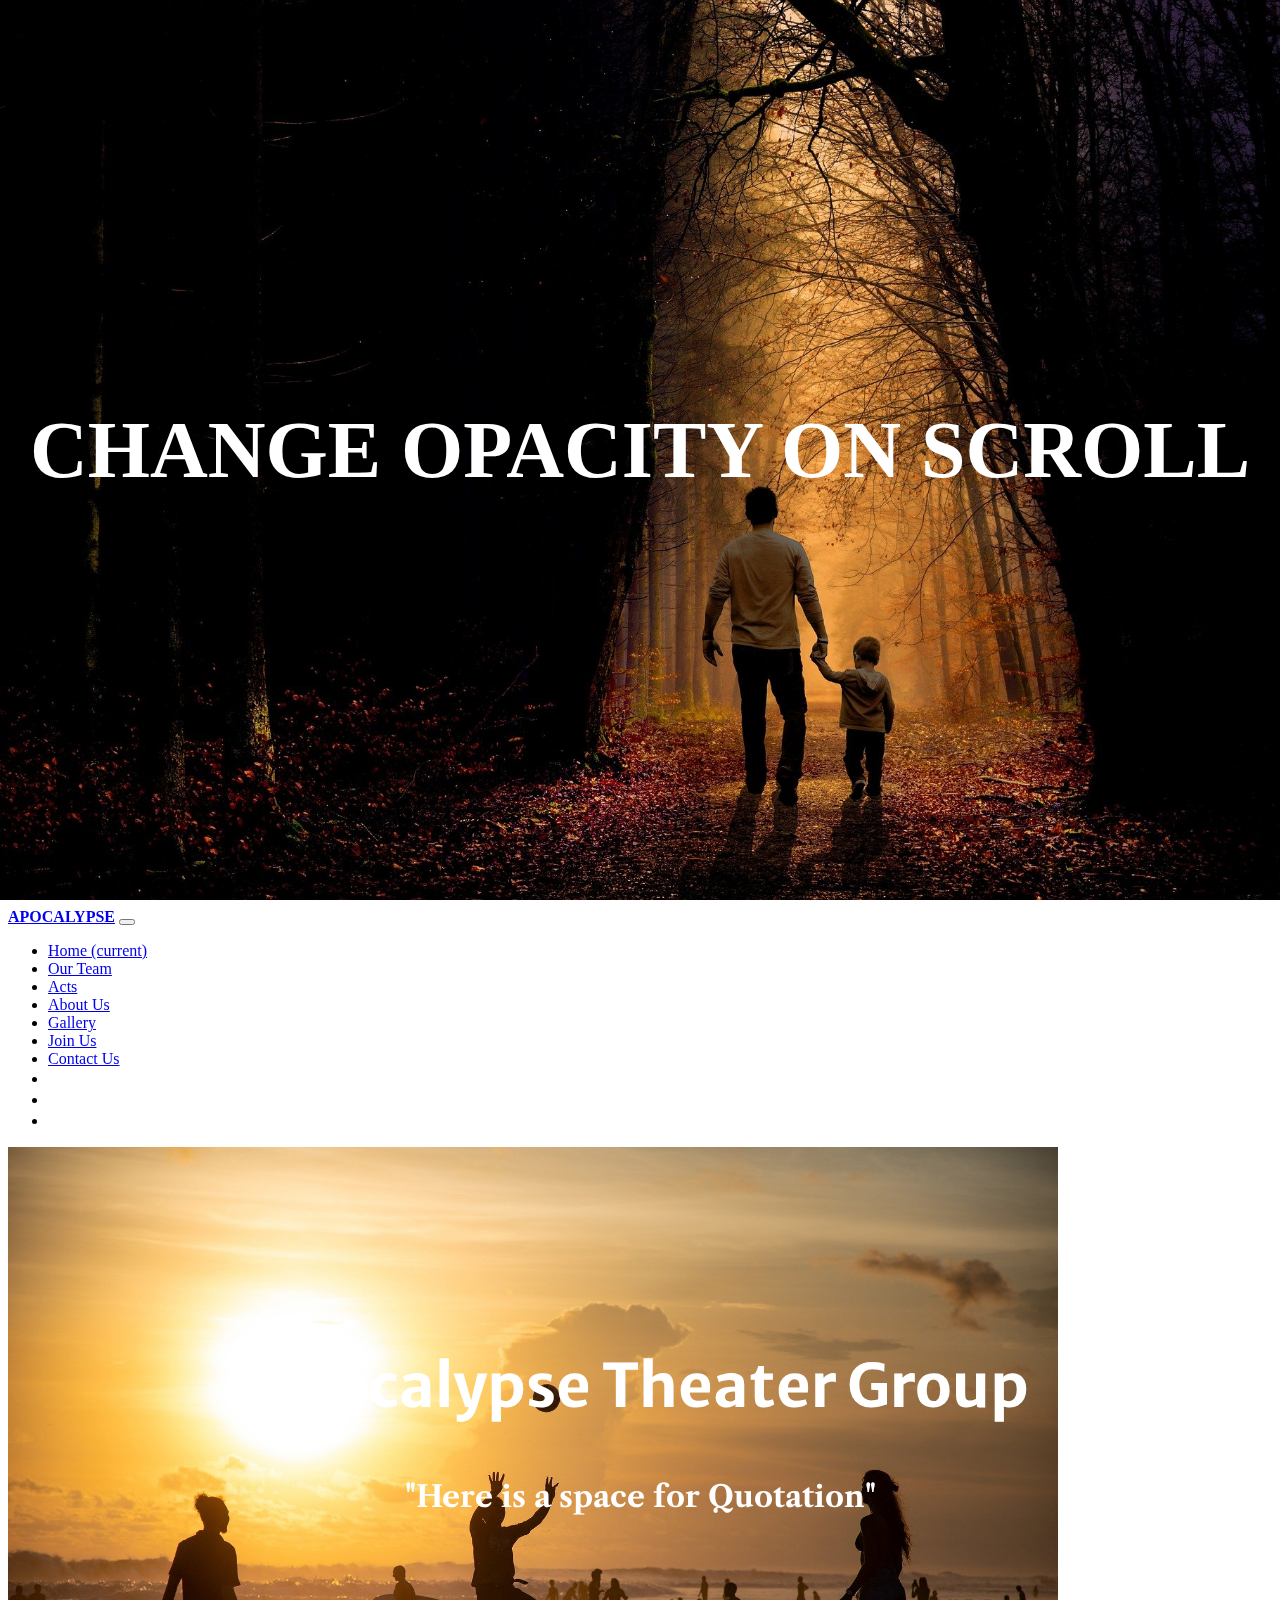
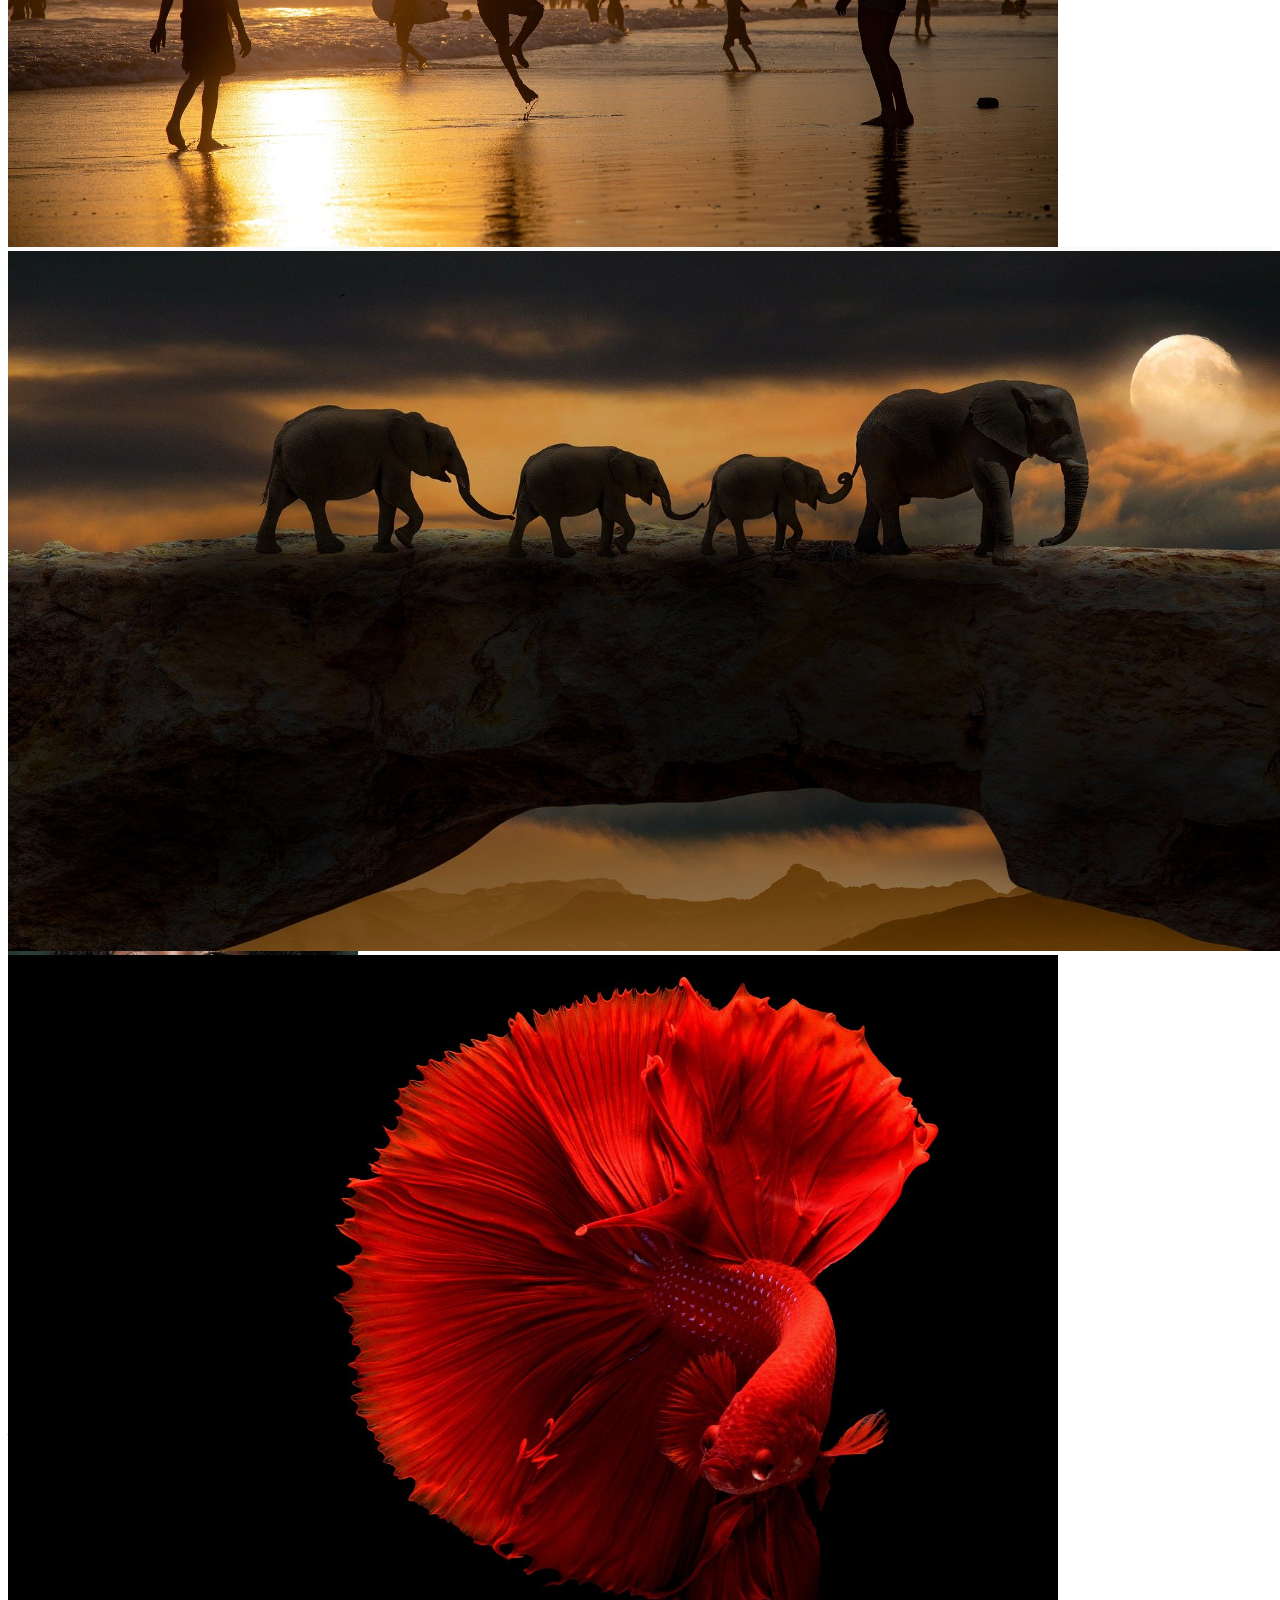
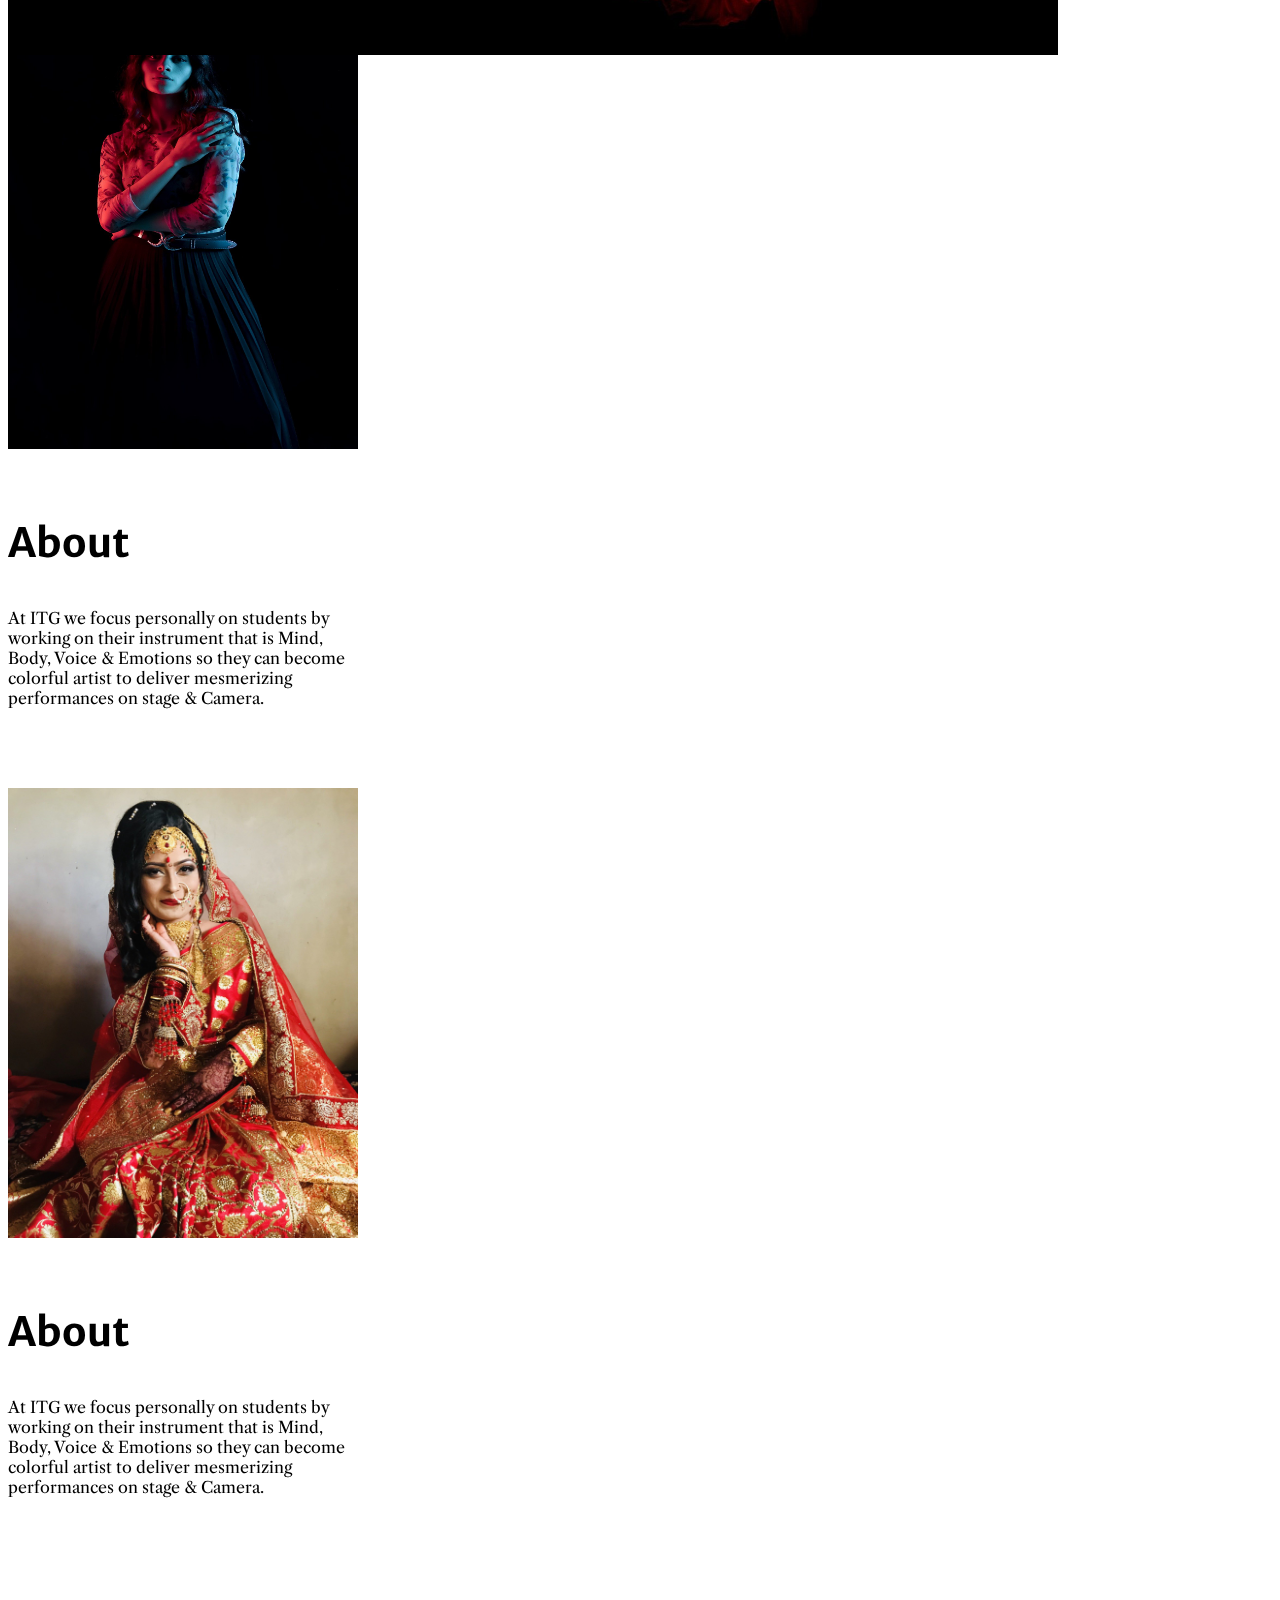
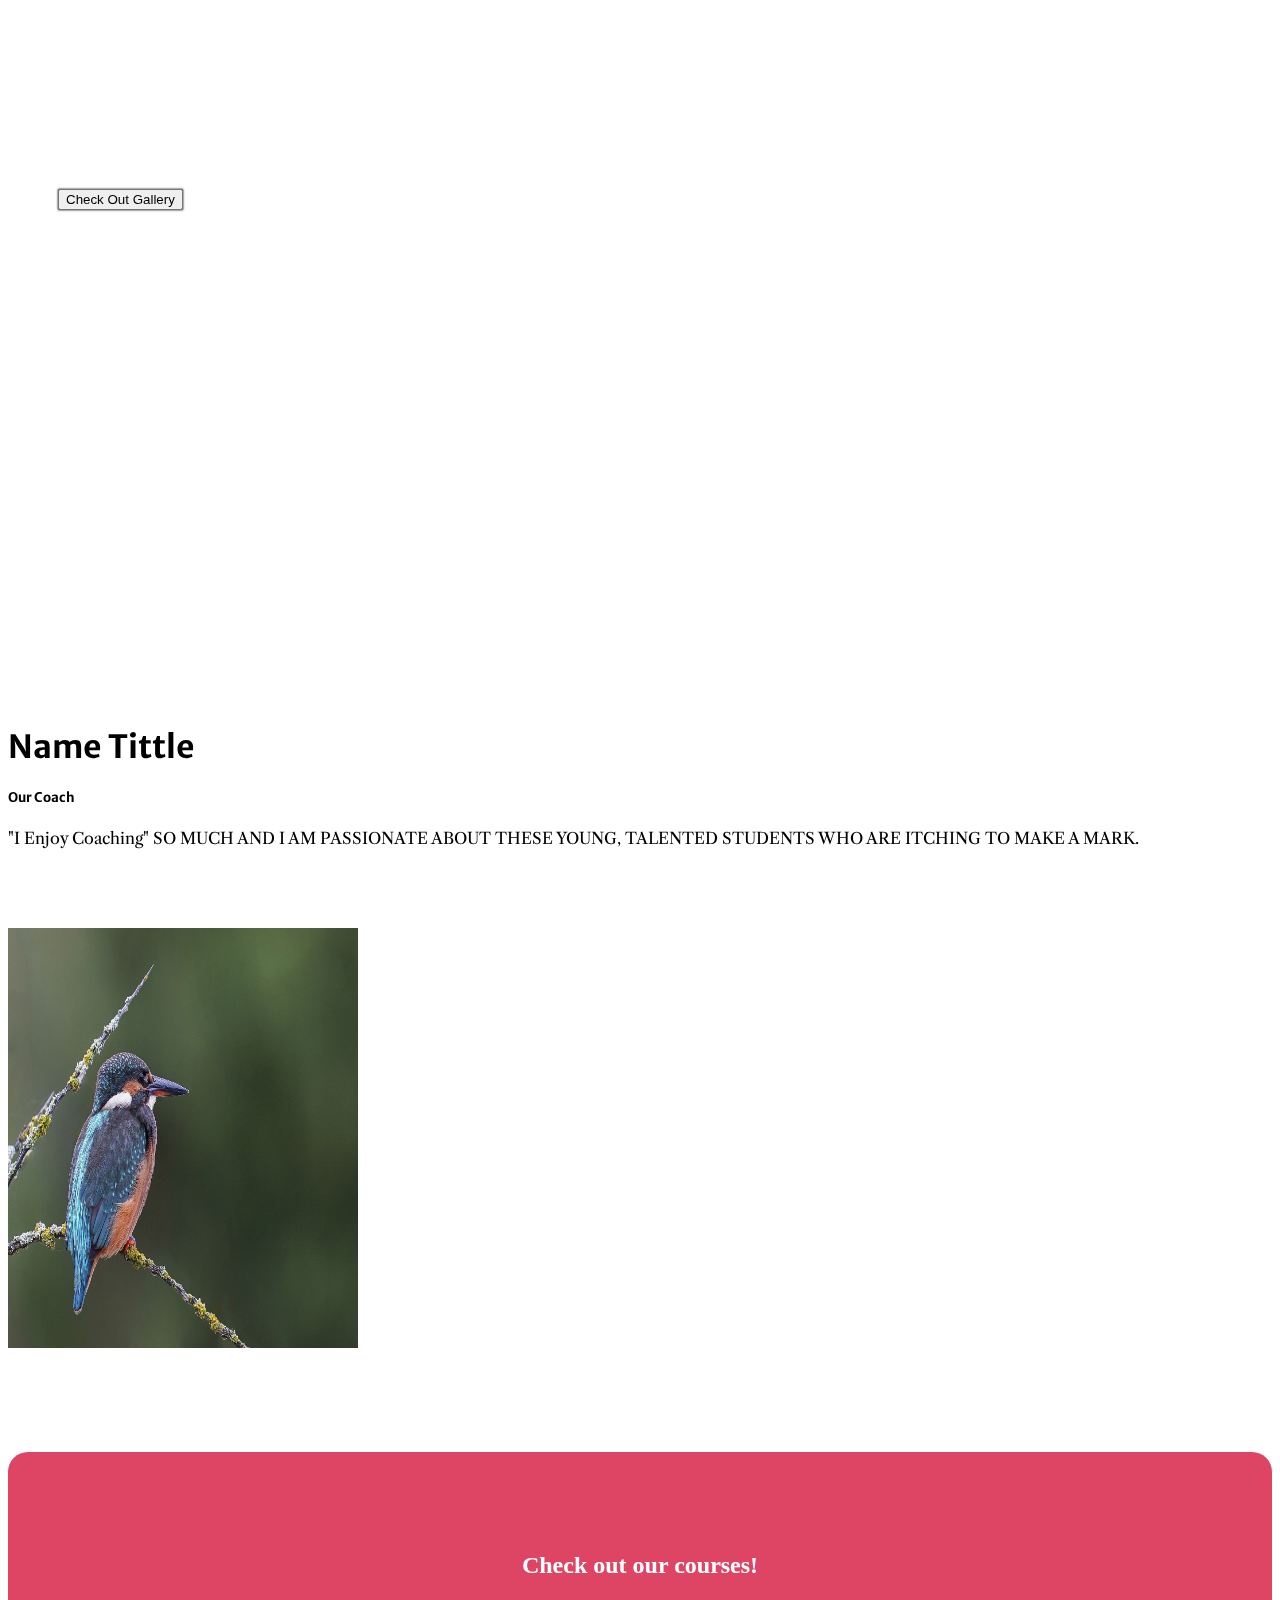
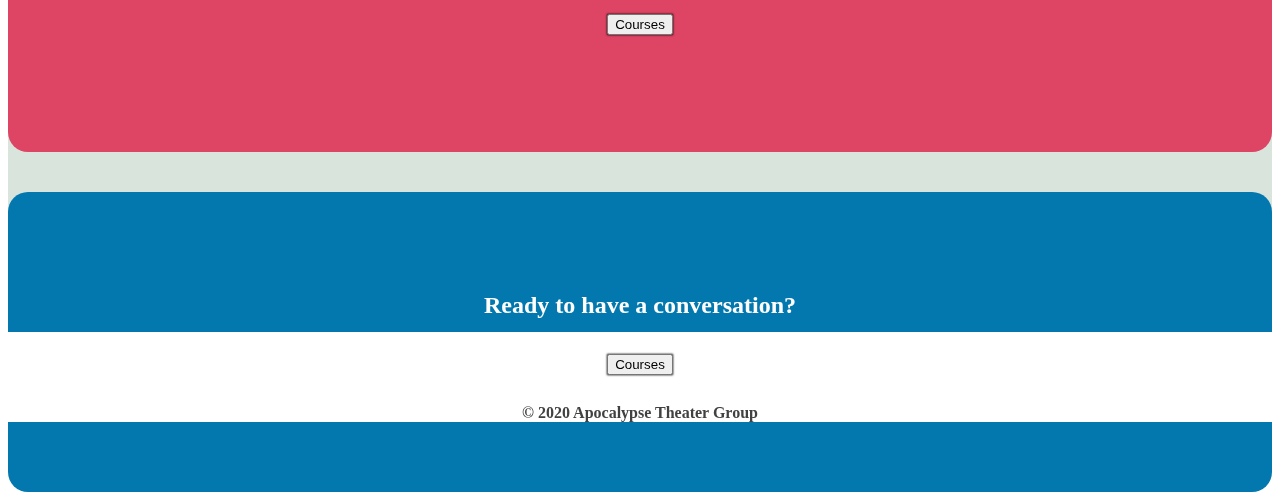
<file: index.html>
<!DOCTYPE html>
<html lang="en" dir="ltr">
  <head>
        <meta charset="utf-8" name="viewport" content="width=device-width, initial-scale=1.0">
    <title>Apocalypse</title>

    <!--                         Bootstrap CSS                                    -->
    <link rel="stylesheet" href="https://cdn.jsdelivr.net/npm/bootstrap@4.5.3/dist/css/bootstrap.min.css" integrity="sha384-TX8t27EcRE3e/ihU7zmQxVncDAy5uIKz4rEkgIXeMed4M0jlfIDPvg6uqKI2xXr2" crossorigin="anonymous">
    <link rel="stylesheet" href="Styles/home-styles.css">

    <!-- Font Awesome -->
    <link rel="stylesheet" href="https://use.fontawesome.com/releases/v5.14.0/css/all.css" integrity="sha384-HzLeBuhoNPvSl5KYnjx0BT+WB0QEEqLprO+NBkkk5gbc67FTaL7XIGa2w1L0Xbgc" crossorigin="anonymous">

    <!--                           Google Fonts                                 -->
    <link rel="preconnect" href="https://fonts.gstatic.com">
    <link href="https://fonts.googleapis.com/css2?family=Merriweather+Sans:wght@600&display=swap" rel="stylesheet">
    <link href="https://fonts.googleapis.com/css2?family=Libre+Caslon+Text&display=swap" rel="stylesheet">
    <link href="https://fonts.googleapis.com/css2?family=EB+Garamond:wght@600&display=swap" rel="stylesheet">
    <link href="https://fonts.googleapis.com/css2?family=Roboto:wght@700&display=swap" rel="stylesheet">

  </head>
  <body onload="myFunction()">

    <!--                        Bootstrap JS                                  -->
    <script src="https://code.jquery.com/jquery-3.5.1.slim.min.js" integrity="sha384-DfXdz2htPH0lsSSs5nCTpuj/zy4C+OGpamoFVy38MVBnE+IbbVYUew+OrCXaRkfj" crossorigin="anonymous"></script>
    <script src="https://cdn.jsdelivr.net/npm/popper.js@1.16.1/dist/umd/popper.min.js" integrity="sha384-9/reFTGAW83EW2RDu2S0VKaIzap3H66lZH81PoYlFhbGU+6BZp6G7niu735Sk7lN" crossorigin="anonymous"></script>
    <script src="https://cdn.jsdelivr.net/npm/bootstrap@4.5.3/dist/js/bootstrap.min.js" integrity="sha384-w1Q4orYjBQndcko6MimVbzY0tgp4pWB4lZ7lr30WKz0vr/aWKhXdBNmNb5D92v7s" crossorigin="anonymous"></script>

    <div id="loading">

    </div>

    <div class="bg-header">
      <h1>Change opacity on scroll</h1>
    </div>

    <section>

    <!--                                    NAVBAR                                                   -->

    <nav class="navbar navbar-expand-lg navbar-light bg-light sticky-top">
      <a class="navbar-brand" href="#">APOCALYPSE</a>
        <button class="navbar-toggler" type="button" data-toggle="collapse" data-target="#navbarNavDropdown" aria-controls="navbarNavDropdown" aria-expanded="false" aria-label="Toggle navigation">
        <span class="navbar-toggler-icon"></span>
        </button>
      <div class="collapse navbar-collapse" id="navbarNavDropdown">
        <ul class="navbar-nav ml-auto">
          <li class="nav-item active nn">
            <a class="nav-link" href="#">Home <span class="sr-only">(current)</span></a>
          </li>
          <li class="nav-item nn">
            <a class="nav-link" href="our-team.html">Our Team</a>
          </li>
          <li class="nav-item nn">
            <a class="nav-link" href="acts.html">Acts</a>
          </li>
          <li class="nav-item nn">
            <a class="nav-link" href="#">About Us</a>
          </li>
          <li class="nav-item nn">
            <a class="nav-link" href="gallery.html">Gallery</a>
          </li>
          <li class="nav-item nn">
            <a class="nav-link" href="#">Join Us</a>
          </li>
          <li class="nav-item nn">
            <a class="nav-link" href="contact.html">Contact Us</a>
          </li>
          <li class="nav-item i1">
            <a class="nav-link" href="#"><i class="fab fa-facebook-f"></i></a>
          </li>
          <li class="nav-item i2">
            <a class="nav-link" href="#"><i class="fab fa-twitter"></i></a>
          </li>
          <li class="nav-item i3">
            <a class="nav-link" href="#"><i class="fab fa-instagram"></i></a>
          </li>
        </ul>
      </div>
    </nav>


  <div class="C-div">
    <div id="carouselExampleFade" class="carousel slide carousel-fade" data-ride="carousel">
      <div class="carousel-inner">
        <div class="carousel-item active">
            <img src="Images/1.jpg" class="d-block w-100" alt="...">
        </div>
        <div class="carousel-item">
          <img src="Images/2.jpg" class="d-block w-100" alt="...">
        </div>
        <div class="carousel-item">
          <img src="Images/3.jpg" class="d-block w-100" alt="...">
        </div>
      </div>
    </div>
  </div>

  <div class="Heading">
    <h1>Apocalypse Theater Group</h1>
    <h4>"Here is a space for Quotation"</h4>
  </div>

  <div class="body1">
    <div class="container">
      <h1>APOCALYPSE</h1>
      <h3>"IN OUR VEINS"</h3>
      <p>At ITG we focus personally on students by working on their instrument that is Mind, Body, Voice & Emotions so they can become colorful artist to deliver mesmerizing performances on stage & Camera. After the workshop we put you directly in theatre performances back to back so that you can master the skill set you learned during workshop, overcome any difficulties you are having while applying techniques with help of our coach and be better and better day by day. You must have five things utterly important to be successful actor like passion, burning desire to be actor, commitment, dedication and discipline.</p>
    </div>
  </div>

  <div class="body2">
    <div class="head">
      <h1>FOUNDERS</h1>
    </div>

    <div class="container">
      <div class="row">
        <div class="col-lg-4">
          <div class="II-DD">
            <img src="Images/T1.jpg" alt="">
          </div>
          <h3>About</h3>
          <p>At ITG we focus personally on students by working on their instrument that is Mind, Body, Voice & Emotions so they can become colorful artist to deliver mesmerizing performances on stage & Camera.</p>
        </div>
        <div class="col-lg-4">
          <div class="II-DD">
            <img src="Images/T2.jpg" alt="">
          </div>
          <h3>About</h3>
          <p>At ITG we focus personally on students by working on their instrument that is Mind, Body, Voice & Emotions so they can become colorful artist to deliver mesmerizing performances on stage & Camera.</p>
        </div>
        <div class="col-lg-4">
          <div class="II-DD">
            <img src="Images/T3.jpg" alt="">
          </div>
          <h3>About</h3>
          <p>At ITG we focus personally on students by working on their instrument that is Mind, Body, Voice & Emotions so they can become colorful artist to deliver mesmerizing performances on stage & Camera.</p>
        </div>
      </div>
    </div>

  </div>

  <div class="body3">
    <div class="head1">
      <h1>Training Passionate Actors <br><span>Committed to Excellence</span></h1>
      <button class="btn btn-large btn-danger" type="button" name="button">Check Out Gallery</button>
    </div>
  </div>
  
  <div class="body4">
    <div class="container">
    <div class="row">
      <div class="col-lg-4">
        <h1>Name Tittle</h1>
        <h5>Our Coach</h5>
        <p>"I Enjoy Coaching" SO MUCH AND I AM PASSIONATE ABOUT THESE YOUNG, TALENTED STUDENTS WHO ARE ITCHING TO MAKE A MARK.</p>
      </div>
      <div class="col-lg-5">
        <img src="Images/P2.jpg" alt="">
      </div>
    </div>
    </div>
  </div>

  <div class="body5">
    <div class="container">
      <div class="row">
        <div class="col-lg-6">
          <div class="dd1">
            <h2>Check out our courses!</h2>
            <button class="btn btn-lg btn-outline-light" type="button" name="button">Courses</button>
          </div>
        </div>
        <div class="col-lg-6">
          <div class="dd2">
            <h2>Ready to have a conversation?</h2>
            <button class="btn btn-lg btn-outline-light" type="button" name="button">Courses</button>
          </div>
        </div>

      </div>

    </div>
  </div>

  <footer>
    <i class="fab fa-twitter-square"></i>
    <i class="fab fa-facebook-square"></i>
    <i class="fab fa-instagram-square"></i>

    <h4>&copy 2020 Apocalypse Theater Group</h4>
  </footer>

  </section>

  <script>

    var preloader = document.getElementById('loading');

    function myFunction(){
      preloader.style.display = 'none';
    }

    </script>

    <script>

    $(document).ready(function(){
      $(window).scroll(function(){
        $(".bg-header").css("opacity", 1 -
      $(window).scrollTop()/1000)
    });
  });

  </script>



  </body>
</html>
</file>
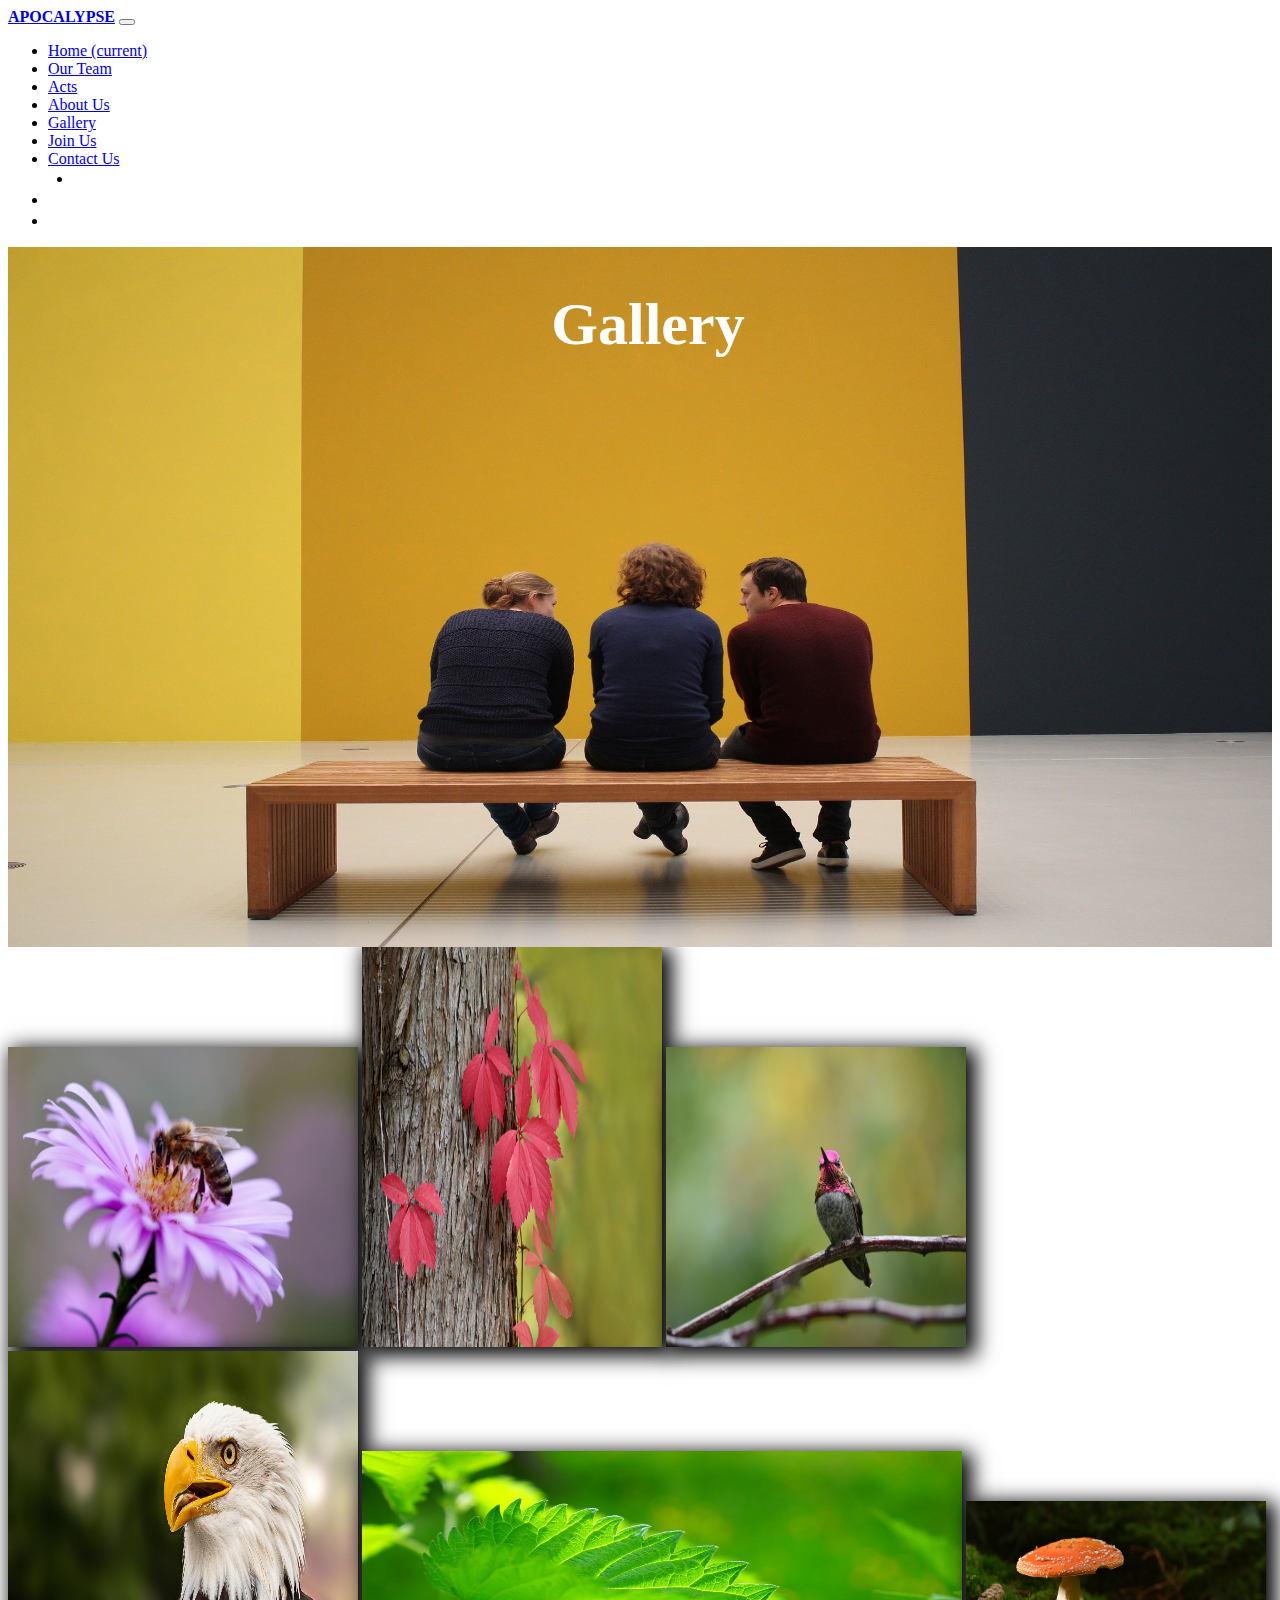
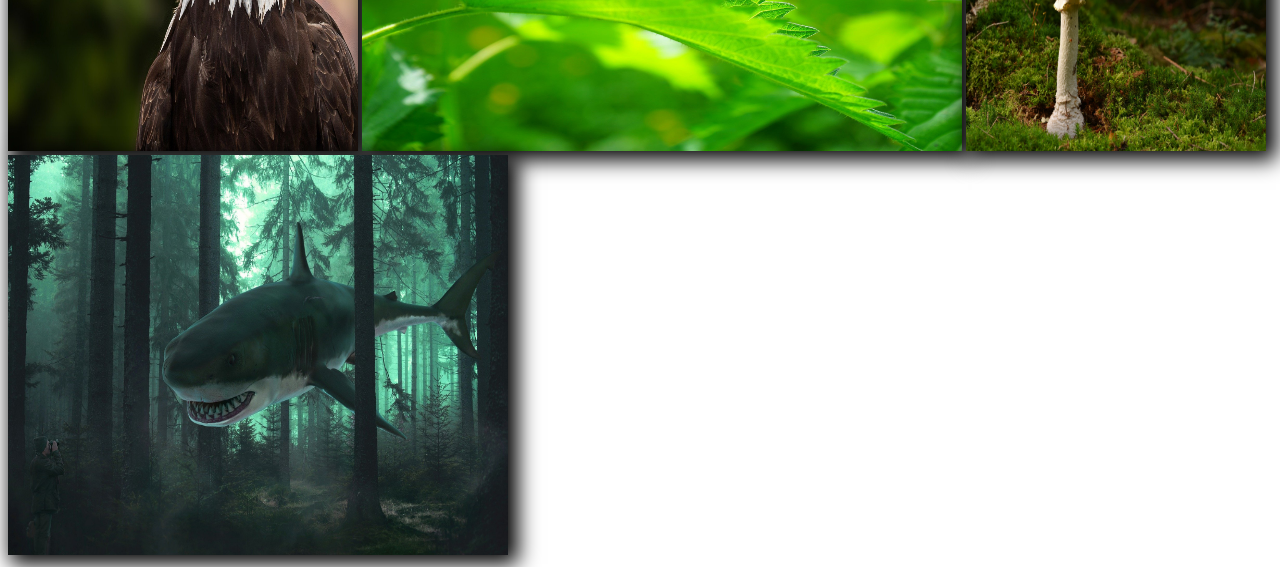
<file: gallery.html>
<!DOCTYPE html>
<html lang="en" dir="ltr">
  <head>
    <meta charset="utf-8">
    <title>Gallery - Apocalypse Theater Group</title>

    <!--                         Bootstrap CSS                                    -->
    <link rel="stylesheet" href="https://cdn.jsdelivr.net/npm/bootstrap@4.5.3/dist/css/bootstrap.min.css" integrity="sha384-TX8t27EcRE3e/ihU7zmQxVncDAy5uIKz4rEkgIXeMed4M0jlfIDPvg6uqKI2xXr2" crossorigin="anonymous">
    <link rel="stylesheet" href="Styles/home-styles.css">
    <link rel="stylesheet" href="Styles/gallery-styles.css">

    <!-- Font Awesome -->
    <link rel="stylesheet" href="https://use.fontawesome.com/releases/v5.14.0/css/all.css" integrity="sha384-HzLeBuhoNPvSl5KYnjx0BT+WB0QEEqLprO+NBkkk5gbc67FTaL7XIGa2w1L0Xbgc" crossorigin="anonymous">

  </head>
  <body>

    <!--                        Bootstrap JS                                  -->
    <script src="https://code.jquery.com/jquery-3.5.1.slim.min.js" integrity="sha384-DfXdz2htPH0lsSSs5nCTpuj/zy4C+OGpamoFVy38MVBnE+IbbVYUew+OrCXaRkfj" crossorigin="anonymous"></script>
    <script src="https://cdn.jsdelivr.net/npm/popper.js@1.16.1/dist/umd/popper.min.js" integrity="sha384-9/reFTGAW83EW2RDu2S0VKaIzap3H66lZH81PoYlFhbGU+6BZp6G7niu735Sk7lN" crossorigin="anonymous"></script>
    <script src="https://cdn.jsdelivr.net/npm/bootstrap@4.5.3/dist/js/bootstrap.min.js" integrity="sha384-w1Q4orYjBQndcko6MimVbzY0tgp4pWB4lZ7lr30WKz0vr/aWKhXdBNmNb5D92v7s" crossorigin="anonymous"></script>

    <!--                                    NAVBAR                                                   -->

    <nav class="navbar navbar-expand-lg navbar-light bg-light sticky-top">
      <a class="navbar-brand" href="#">APOCALYPSE</a>
        <button class="navbar-toggler" type="button" data-toggle="collapse" data-target="#navbarNavDropdown" aria-controls="navbarNavDropdown" aria-expanded="false" aria-label="Toggle navigation">
        <span class="navbar-toggler-icon"></span>
        </button>
      <div class="collapse navbar-collapse" id="navbarNavDropdown">
        <ul class="navbar-nav ml-auto">
          <li class="nav-item active nn">
            <a class="nav-link" href="#">Home <span class="sr-only">(current)</span></a>
          </li>
          <li class="nav-item nn">
            <a class="nav-link" href="#">Our Team</a>
          </li>
          <li class="nav-item nn">
            <a class="nav-link" href="#">Acts</a>
          </li>
          <li class="nav-item nn">
            <a class="nav-link" href="#">About Us</a>
          </li>
          <li class="nav-item nn">
            <a class="nav-link" href="#">Gallery</a>
          </li>
          <li class="nav-item nn">
            <a class="nav-link" href="#">Join Us</a>
          </li>
          <li class="nav-item nn">
            <a class="nav-link" href="#">Contact Us</a>
          </li>
          <li class="nav-item i1" style="margin-left: 25px;">
            <a class="nav-link" href="#"><i class="fab fa-facebook-f"></i></a>
          </li>
          <li class="nav-item i2">
            <a class="nav-link" href="#"><i class="fab fa-twitter"></i></a>
          </li>
          <li class="nav-item i3">
            <a class="nav-link" href="#"><i class="fab fa-instagram"></i></a>
          </li>
        </ul>
      </div>
    </nav>

    <div class="D1">
      <img src="Images/Gallery/cover.jpg" alt="">
    </div>

    <div class="H">
      <h1>Gallery</h1>
    </div>

    <div class="D2">
      <div class="container">
      <img src="Images/Gallery/G1.jpg" alt="" class="I1">
      <img src="Images/Gallery/G2.jpg" alt="" class="I2">
      <img src="Images/Gallery/G3.jpg" alt="" class="I3">
      <img src="Images/Gallery/G4.jpg" alt="" class="I4">
      <img src="Images/Gallery/G5.jpg" alt="" class="I5">
      <img src="Images/Gallery/G6.jpg" alt="" class="I6">
      <img src="Images/Gallery/G7.jpg" alt="" class="I7">
      </div>
    </div>

  </body>
</html>
</file>
<file: Styles/home-styles.css>
#loading{
  position: fixed;
  top: 0;
  left: 0;
  width: 100%;
  height: 100vh;
  background: #000 url("giphy.gif") no-repeat center;
  background-attachment: fixed;
  z-index: 999;
}

.bg-header{
  position: fixed;
  top: 0;
  left: 0;
  width: 100vw;
  height: 100vh;
  background-image: url("BG.jpg");
  background-size: cover;
  background-attachment: fixed;
  display: flex;
  justify-content: center;
  align-items: center;
}

.bg-header h1{
  font-size: 5em;
  color: #fff;
  text-align: center;
  text-transform: uppercase;
}

/* .bg-header h1::before{
  content: "Change opacity on scroll";
  width: 100%;
  color: red;
  position: absolute;
  top: 0;
  left: 50;
  position: absolute;
  top: 0;
  left: 0;
  border-right-width: 0.2rem;
  border-right-color: red;
  border-right-style: solid;
} */

section{
  position: relative;
  top: 100vh;
  width: 100%;
  min-height: 100vh;
  background: #fff;
}

/* .navbar{
  background-color: rgba(190 176 176 / 50%);
  z-index: 0;
} */

.nn{
  margin-right: 15px;
}

.navbar li i{
  font-size: 18px;
  margin: auto 8px;
}

li .i1{
  margin-left: 25px;
}

.i1 .nav-link{
  cursor: default;
}

.i2 .nav-link{
  cursor: default;
}

.i3 .nav-link{
  cursor: default;
}

.i1 .nav-link i:hover{
  color: blue;
  cursor: pointer;
}

.i2 .nav-link i:hover{
  color: lightblue;
  cursor: pointer;
}

.i3 .nav-link i:hover{
  color: deeppink;
  cursor: pointer;
}

.navbar .navbar-brand{
  font-weight: bold;
}

.C-div{
  position: relative;
}

.carousel{
  height: 700px;
}

.carousel img{
  height: 700px;
}

.Heading{
  width: 100%;
  text-align: center;
  position: absolute;
  top: 400px;
  z-index: 1;
}

.Heading h1{
  font-size: 60px;
  font-family: 'Merriweather Sans', sans-serif;
  color: #fff;
}

.Heading h4{
  font-size: 30px;
  font-family: 'Libre Caslon Text', serif;
  color: #fff;
  padding-top: 15px;
}

.body1{
  background-color: #fafafa;
  height: 400px;
}

.body1 .container{
  text-align: center;
  padding-top: 80px;
  width: 850px;
  margin-left: 330px;
}

.body1 .container h1{
  font-size: 50px;
  font-family: 'Merriweather Sans', sans-serif;
}

.body1 .container p{
  margin-top: 25px;
  font-size: 16px;
  font-family: 'Libre Caslon Text', serif;
  margin-bottom: 25px;
}

.body2{
  z-index: 1;
}

.body2 .head{
  width: 100%;
  text-align: center;
  margin-top: 60px;
  margin-bottom: 40px;
}

.body2 .head h1{
  font-size: 50px;
  font-family: 'Merriweather Sans', sans-serif;
}

.body2 .container img{
  width: 350px;
  height: 450px;
}

.body2 .container .col-lg-4 h3{
  padding-top: 25px;
  font-size: 40px;
  font-family: 'Merriweather Sans', sans-serif;
}

.body2 .container .col-lg-4 p{
  width: 350px;
  margin-bottom: 80px;
  font-family: 'Libre Caslon Text', serif;
}

.body3{
  width: 100%;
  height: 550px;
  position: relative;
  background-image: url("P1.jpg");
  background-size: cover;
  background-position: center;
  display: table;
  background-attachment: fixed;
}

.body3 .head1{
  position: absolute;
  top: 80px;
  left: 50px;
  display: table-cell;
}

.body3 .head1 h1{
  color: #fff;
}

.body3 .head1 button{
  margin-top: 15px;
  box-shadow: 0px 0px 2px 0px;
}

.body4 h1{
  font-family: 'Merriweather Sans', sans-serif;
}

.body4 h5{
  font-family: 'Merriweather Sans', sans-serif;
}

.body4 p{
  font-family: 'Libre Caslon Text', serif;
}

.body4 .col-lg-4{
  margin-top: 200px;
}

.body4 .col-lg-5{
  margin-top: 80px;
  left: 350px;
  width: 350px;
  right: 0px;
}

.body4 .col-lg-5 img{
  width: 350px;
  height: 420px;
}

.body5{
  height: 400px;
  margin-top: 100px;
  margin-bottom: 50px;
  background-image: -webkit-linear-gradient( #fff 50% , #d9e4dd 50%);
}

.body5 .dd1{
  background-color: #de4463;
  text-align: center;
  height: 300px;
  border-radius: 20px;
  margin-top: 40px;
}

.body5 .dd1 h2{
  padding-top: 100px;
  color: #fff;
}

.body5 .dd1 button{
  margin-top: 15px;
  box-shadow: 0px 0px 2px 0px;
}

.body5 .dd2{
  background-color: #0278ae;
  text-align: center;
  height: 300px;
  border-radius: 20px;
  margin-top: 40px;
}

.body5 .dd2 h2{
  padding-top: 100px;
  color: #fff;
}

.body5 .dd2 button{
  margin-top: 15px;
  box-shadow: 0px 0px 2px 0px;
}

footer{
  width: 100%;
  margin-top: 80px;
  text-align: center;
  background-color: #fff;
  background-position: center;
  background-attachment: fixed;
}

footer i{
  font-size: 40px;
  color: #3f3f44;
  margin: auto 15px;
  cursor: pointer;
}

footer h4{
  margin-top: 25px;
  color: #414141;
}

@media screen and (max-width: 440px){

  .bg-header{
    display: none;
  }

  section{
    top: 0;
  }

 nav li .i1{
    margin-left: 0px;
  }

  .Heading{
    top: 220px;
  }

  .Heading h1{
    font-size: 40px;
  }

  .carousel{
    height: 350px;
  }

  .carousel img{
    height: 350px;
  }

  .Heading h4{
    font-size: 20px;
  }

  .body1{
    background-color: #fafafa;
    height: 400px;
  }

  .body1 .container{
    text-align: center;
    padding-top: 80px;
    width: 100%;
    margin-left: 0px;
  }

  .body1 .container h1{
    font-size: 35px;
    font-family: 'Merriweather Sans', sans-serif;
  }

  .body1 .container p{
    margin-top: 25px;
    font-size: 15px;
    font-family: 'Libre Caslon Text', serif;
    margin-bottom: 35px;
  }

  .body2{
    z-index: 1;
  }

  .body2 .head{
    width: 100%;
    text-align: center;
    margin-top: 150px;
    margin-bottom: 40px;
  }

  .body2 .head h1{
    font-size: 35px;
    font-family: 'Merriweather Sans', sans-serif;
  }

  .body2 .container img{
    width: 82%;
    height: 350px;
  }

  .body2 .container .II-DD{
    text-align: center;
  }

  .body2 .container .col-lg-4 h3{
    padding-top: 35px;
    font-size: 30px;
    font-family: 'Merriweather Sans', sans-serif;
    padding-left: 10%;
  }

  .body2 .container .col-lg-4 p{
    width: 88%;
    margin-bottom: 40px;
    font-family: 'Libre Caslon Text', serif;
    padding-left: 10%;
  }

  .body3{
    width: 100%;
    height: 350px;
    position: relative;
    background-image: url("P1.jpg");
    background-size: cover;
    background-position: center;
    display: table;
    background-attachment: fixed;
  }

  .body3 .head1{
    position: absolute;
    top: 40px;
    left: 20px;
    display: table-cell;
  }

  .body3 .head1 h1{
    color: #fff;
    font-size: 35px;
  }

  .body3 .head1 button{
    margin-top: 15px;
    box-shadow: 0px 0px 2px 0px;
  }

  .body4 h1{
    font-family: 'Merriweather Sans', sans-serif;
    font-size: 35px;
  }

  .body4 h5{
    font-family: 'Merriweather Sans', sans-serif;
  }

  .body4 p{
    font-family: 'Libre Caslon Text', serif;
  }

  .body4 .col-lg-4{
    margin-top: 80px;
  }

  .body4 .col-lg-5{
    margin-top: 30px;
    left: 0px;
    width: 350px;
    right: 0px;
  }

  .body4 .col-lg-5 img{
    width: 100%;
    height: 350px;
  }

  .body5{
    height: 720px;
    margin-top: 80px;
    margin-bottom: 50px;
    background-image: -webkit-linear-gradient( #fff 20% , #d9e4dd 80%);
  }

  .body5 .dd1{
    background-color: #de4463;
    text-align: center;
    height: 300px;
    border-radius: 20px;
    margin-top: 40px;
  }

  .body5 .dd1 h2{
    padding-top: 100px;
    color: #fff;
  }

  .body5 .dd1 button{
    margin-top: 15px;
    box-shadow: 0px 0px 2px 0px;
  }

  .body5 .dd2{
    background-color: #0278ae;
    text-align: center;
    height: 300px;
    border-radius: 20px;
    margin-top: 40px;
  }

  .body5 .dd2 h2{
    padding-top: 100px;
    color: #fff;
  }

  .body5 .dd2 button{
    margin-top: 15px;
    box-shadow: 0px 0px 2px 0px;
  }

  footer{
    width: 100%;
    margin-top: 80px;
    text-align: center;
    background-color: #fff;
    background-position: center;
    background-attachment: fixed;
  }

  footer i{
    font-size: 30px;
    color: #3f3f44;
    margin: auto 10px;
    cursor: pointer;
  }

  footer h4{
    margin-top: 25px;
    color: #414141;
    font-size: 20px;
  }

}
</file>
<file: Styles/gallery-styles.css>
.D1{
  position: relative;
  width: 100%;
  height: 700px;
}

.D1 img{
  width: 100%;
  height: 700px;
}

.H{
  position: absolute;
  top: 250px;
  width: 100%;
  text-align: center;
}

.H h1{
  font-size: 60px;
  color: #fff;
}

.D2{
  width: 100%;
}

.D2 .container{

}

.D2 img{
}

.D2 .I1{
  width: 350px;
  height: 300px;
  top: 200px;
  box-shadow: 6px 5px 20px 4px;
}

.D2 .I2{
  width: 300px;
  height: 400px;
  left: 400px;
  top: 160px;
  box-shadow: 6px 5px 20px 4px;
}

.D2 .I3{
  width: 300px;
  height: 300px;
  left: 750px;
  top: 220px;
  box-shadow: 6px 5px 20px 4px;
}

.D2 .I4{
  width: 350px;
  height: 400px;
  top: 530px;
  box-shadow: 6px 5px 20px 4px;
}

.D2 .I5{
  width: 600px;
  height: 300px;
  left: 420px;
  top: 600px;
  box-shadow: 6px 5px 20px 4px;
}

.D2 .I6{
  width: 300px;
  height: 250px;
  left: 50px;
  top: 1100px;
  box-shadow: 6px 5px 20px 4px;
}

.D2 .I7{
  width: 500px;
  height: 400px;
  left: 400px;
  top: 960px;
  box-shadow: 6px 5px 20px 4px;
}
</file>
